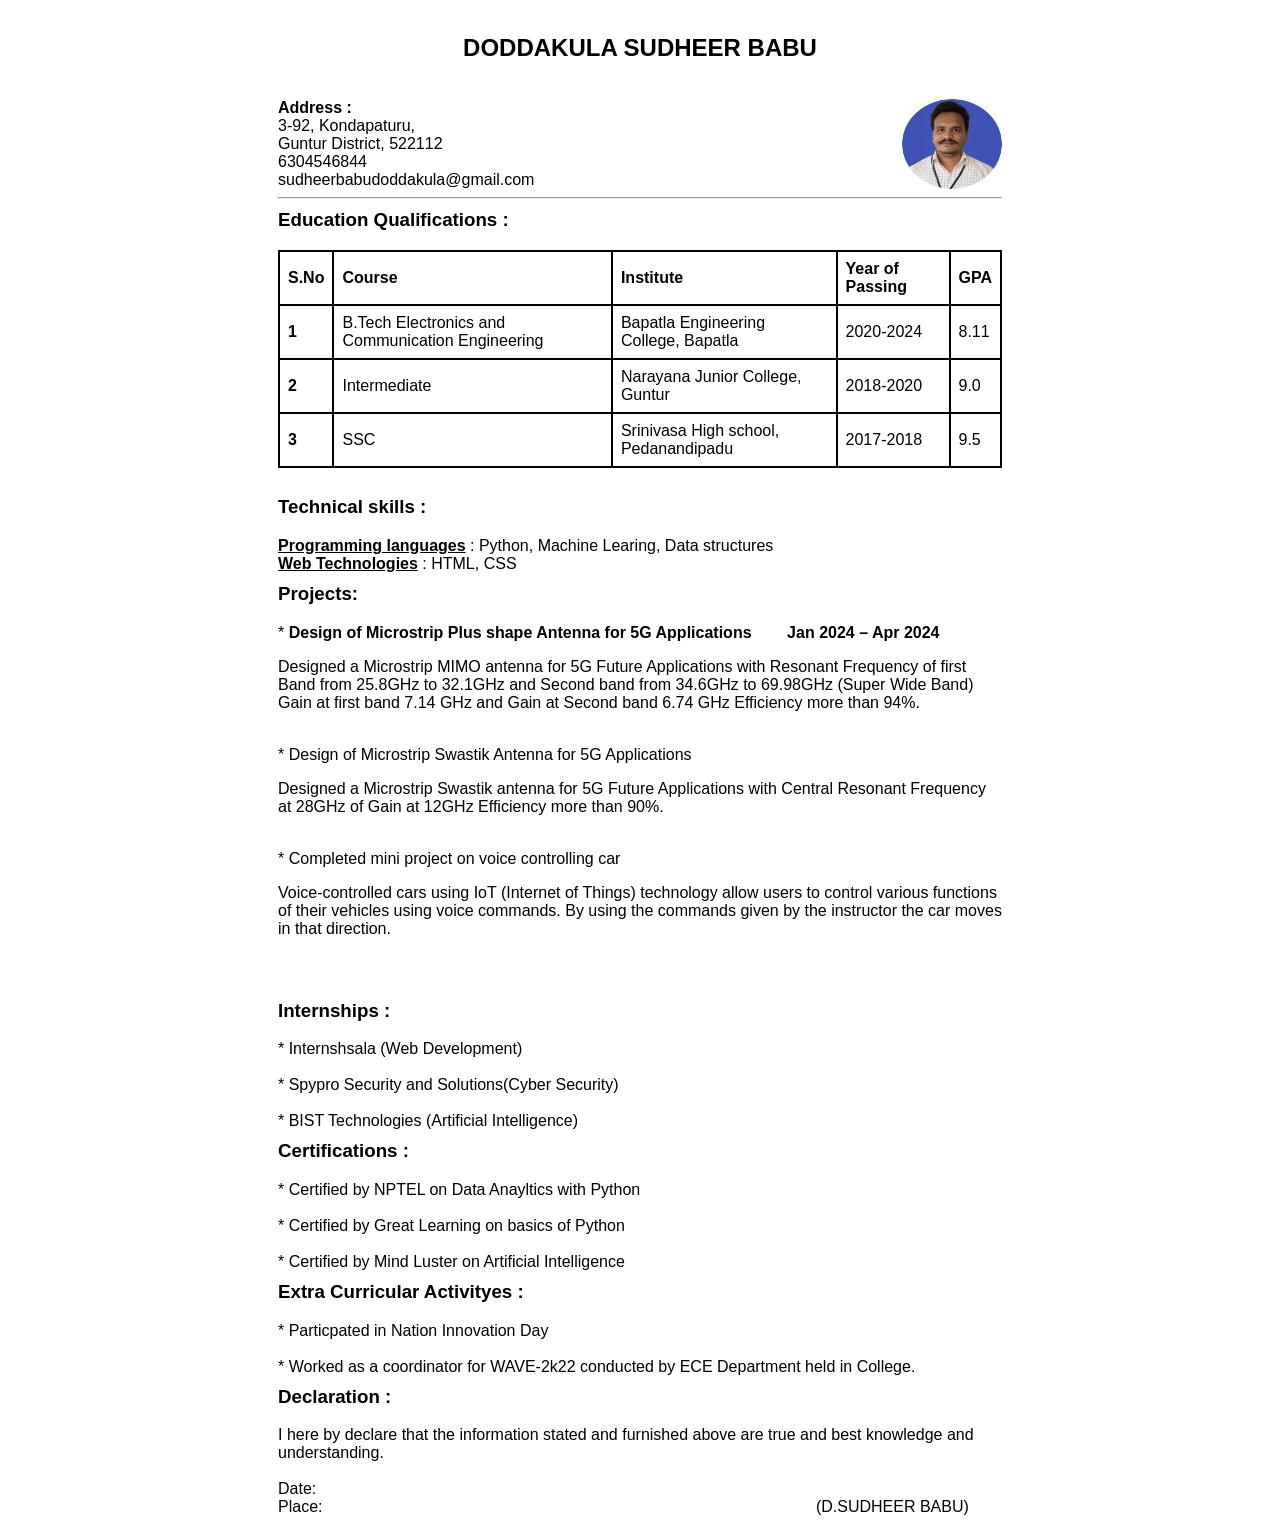
<file: resu.html>
<!DOCTYPE html>
<html>
    <head>
        <title>DODDAKULA_SUDHEER BABU_resume</title>
        <link rel="stylesheet" href="styles.css">

    </head>
    <body>
        <Div style="width: 100%; float:left">
        <fieldset>
        <center><b><h2>DODDAKULA SUDHEER BABU</h2></b></center><br>
        <Div style="width: 50%; float:left">
        <B>Address :</B><br>
        3-92,
        Kondapaturu,<br>
        Guntur District,
        522112<br>
        6304546844<br>
        sudheerbabudoddakula@gmail.com<br>
    </Div>
    <Div style="width: 50%; float:right"><img src="img\Y20AEC440.png" width="100px" height="90px" align="right"></Div>
        
    <br><br><br><BR><BR>
    <hr>
        <b><h3>Education Qualifications :</h3></b>
        <table border="1">
            <tr>
                <td><b>S.No</b></td>
                <td><b>Course</b></td>
                <td><b>Institute</b></td>
                <td><b>Year of Passing</b></td>
                <td><b>GPA</b></td>
            </tr>
            <tr>
                <td><b>1</b></td>
                <td>B.Tech Electronics and Communication Engineering</td>
                <td>Bapatla Engineering College, Bapatla</td>
                <td>2020-2024</td>
                <td>8.11</td>
            </tr>
            <tr>
                <td><b>2</b></td>
                <td>Intermediate</td>
                <td>Narayana Junior College, Guntur</td>
                <td>2018-2020</td>
                <td>9.0</td>
            </tr>
            <tr>
                <td><b>3</b></td>
                <td>SSC</td>
                <TD>Srinivasa High school, Pedanandipadu</TD>
                <td>2017-2018</td>
                <td>9.5</td>
            </tr>
        </table><br>
        <b><h3>Technical skills :</h3></b>
        </b><u>Programming languages</u> : Python, Machine Learing, Data structures<br>
        <u>Web Technologies</u> : HTML, CSS<br>
        <!--<u>DBMS</u> : Mysql-->
       
         <b><h3>Projects:</h3></b>
         * <b>Design of Microstrip Plus shape Antenna for 5G  Applications              &nbsp;&nbsp;&nbsp;&nbsp;&nbsp;&nbsp;                         Jan 2024 – Apr 2024</b>
         <p> Designed a Microstrip MIMO antenna for 5G Future Applications with Resonant
            Frequency of first Band from 25.8GHz to 32.1GHz and Second band from 34.6GHz
            to 69.98GHz (Super Wide Band) Gain at first band 7.14 GHz and Gain at Second
            band 6.74 GHz Efficiency more than 94%.</p><br>
         * Design of Microstrip Swastik Antenna for 5G  Applications
         <p>Designed a Microstrip Swastik antenna for 5G Future Applications with Central
            Resonant Frequency at 28GHz of Gain at 12GHz Efficiency more than 90%.</p> <br>
         * Completed mini project on voice controlling car 
         <p> Voice-controlled cars using IoT (Internet of Things) technology allow users to control
            various functions of their vehicles using voice commands. By using the commands
            given by the instructor the car moves in that direction. </p> <br></br>

        <b><h3>Internships :</h3></b>
         * Internshsala (Web Development)<br><br>
         * Spypro Security and Solutions(Cyber Security)<br><br>
         * BIST Technologies (Artificial Intelligence)

         <b><h3>Certifications :</h3></b>
         * Certified by NPTEL on Data Anayltics with Python<br><br>
         * Certified by Great Learning on basics of Python <br></br> 
         * Certified by Mind Luster on Artificial Intelligence </br>

         <b><h3>Extra Curricular Activityes :</h3></b>
         * Particpated in Nation Innovation Day<br><br>
         * Worked as a coordinator for WAVE-2k22 conducted by ECE Department held in College.</br>

        <b><h3>Declaration :</h3></b>
               I here by declare that the information stated and furnished above are true and best knowledge and  understanding.<br><br>
         Date: <br>
Place:             &nbsp;&nbsp;&nbsp;&nbsp;&nbsp;&nbsp;&nbsp;&nbsp;&nbsp;&nbsp;&nbsp;&nbsp;&nbsp;&nbsp;&nbsp;&nbsp;&nbsp;&nbsp;&nbsp;
                   &nbsp;&nbsp;&nbsp;&nbsp;&nbsp;&nbsp;&nbsp;&nbsp;&nbsp;&nbsp;&nbsp;&nbsp;&nbsp;&nbsp;&nbsp;&nbsp;&nbsp;&nbsp;&nbsp;
                   &nbsp;&nbsp;&nbsp;&nbsp;&nbsp;&nbsp;&nbsp;&nbsp;&nbsp;&nbsp;&nbsp;&nbsp;&nbsp;&nbsp;&nbsp;&nbsp;&nbsp;&nbsp;&nbsp;
                   &nbsp;&nbsp;&nbsp;&nbsp;&nbsp;&nbsp;&nbsp;&nbsp;&nbsp;&nbsp;&nbsp;&nbsp;&nbsp;&nbsp;&nbsp;&nbsp;&nbsp;&nbsp;&nbsp;
                   &nbsp;&nbsp;&nbsp;&nbsp;&nbsp;&nbsp;&nbsp;&nbsp;&nbsp;&nbsp;&nbsp;&nbsp;&nbsp;&nbsp;&nbsp;&nbsp;&nbsp;&nbsp;&nbsp;
                   &nbsp;&nbsp;&nbsp;&nbsp;&nbsp;&nbsp;&nbsp;&nbsp;&nbsp;&nbsp;(D.SUDHEER BABU)  


    </fieldset>
</Div>
    </body>    
</html>
</file>
<file: styles.css>
body {
    font-family: Arial, sans-serif;
    margin:50;
    padding-left :20%;
    padding-right: 20%;
    
}

fieldset {
    border: 2px;
}

table {
    width: 100%;
    border-collapse: collapse;
}

table, th, td {
    border: 2px solid black;
}

th, td {
    padding: 8px;
    text-align: left;
}

h3 {
    margin-top: 10px;
}

img {
    border-radius: 50%;
}

address {
    font-style: normal;
}

u {
    font-weight: bold;
}

ul {
    list-style-type: none;
    padding: 0;
}

li::before {
    content: "\2022"; /* Add bullet symbol */
    color: #000; /* Change bullet color */
    font-weight: bold; /* Make bullet bold */
    display: inline-block; 
    width: 1em; 
    margin-left: -1em; /* Adjust bullet position */
}

/* Clearfix */
.clearfix::after {
    content: "";
    clear: both;
    display: table;
}

/* Responsive design */
@media only screen and (max-width: 768px) {
    body {
        font-size: 14px;
    }
}

@media only screen and (max-width: 320px) {
    body {
        font-size: 12px;
    }
}
</file>
